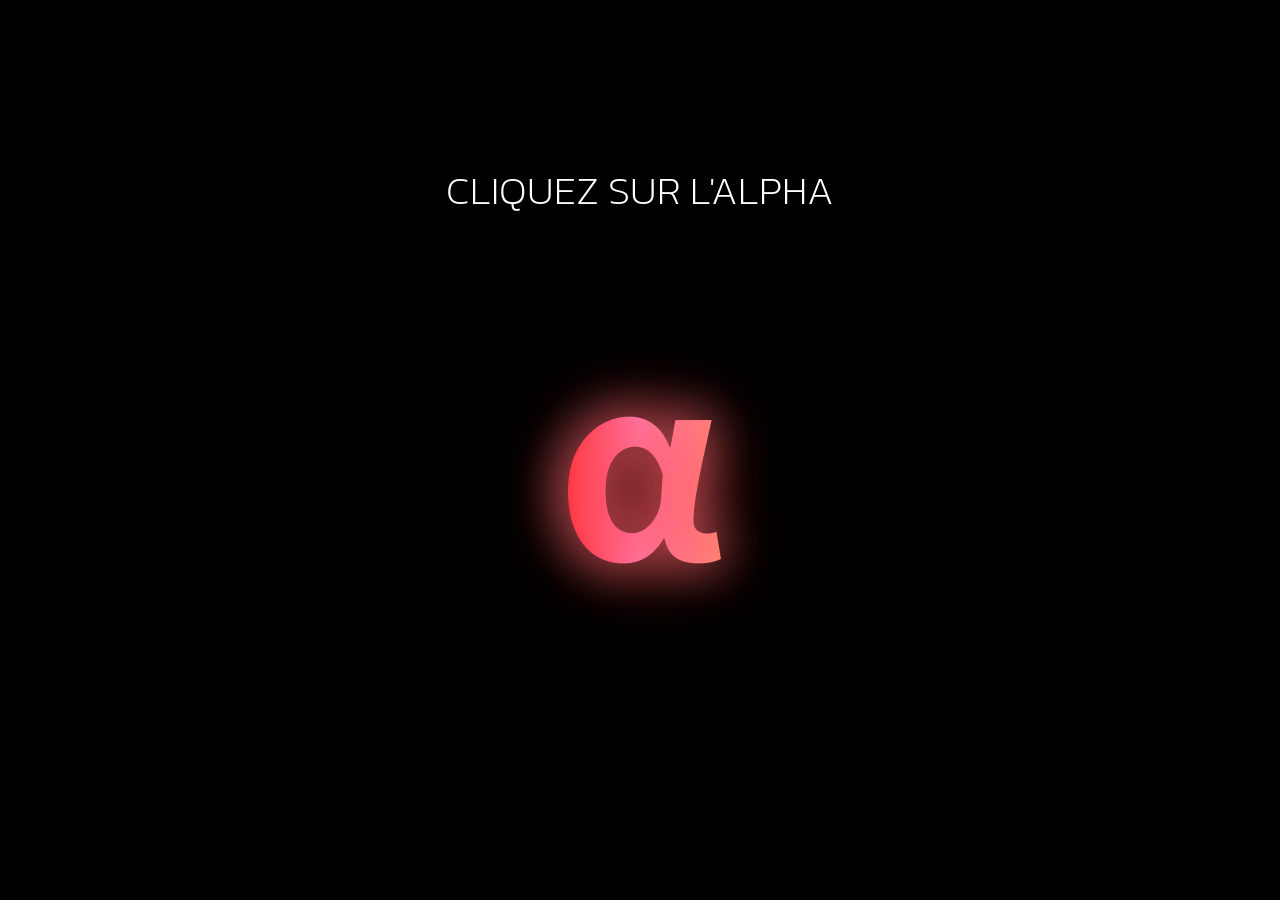
<file: index.html>
<!DOCTYPE html>
<html lang="en">
    <head>
        <meta charset="UTF-8">
        <meta name="viewport" content="width=device-width, initial-scale=1.0">
        <link rel="preconnect" href="https://fonts.googleapis.com">
        <link rel="preconnect" href="https://fonts.gstatic.com" crossorigin>
        <link href="https://fonts.googleapis.com/css2?family=Noto+Sans+HK:wght@100..900&display=swap" rel="stylesheet">
        <link rel="preconnect" href="https://fonts.googleapis.com">
        <link rel="preconnect" href="https://fonts.gstatic.com" crossorigin>
        <link href="https://fonts.googleapis.com/css2?family=Kanit:ital,wght@0,100;0,200;0,300;0,400;0,500;0,600;0,700;0,800;0,900;1,100;1,200;1,300;1,400;1,500;1,600;1,700;1,800;1,900&display=swap" rel="stylesheet">

        
        <link rel="stylesheet" href="style.css">
        <script type="module" src="index.js"></script>

        <title>Elements</title>
    </head>
    <section>
        <div class="start"></div>
        
        <div class="head"><header>ΣlεΜξΝτs
            <ul class="switches">
                <button class="alphaswitch active">alpha</button>
                <button class="betaswitch">beta</button>
                <button class="gammaswitch">gamma</button>
                <button class="deltaswitch">delta</button>
                <button class="epsilonswitch">epsilon</button>
                <button class="psiswitch">psi</button>
            </ul>
        </header>
    </div>

    <div class="error"><h4>Vous ne pouvez pas achetez car vous avez pas assez de ressources.</h4></div>

    <section class="alphasection">
    <div class="alphapage">
        <p class="alphacounter">0 α</p>
        <h1 class="alpha">α</h1>
        <h2>cliquez sur l'alpha</h2>
    </div>

    <div class="generators">
        <button class="btn1"></button>
        <button class="btn2"></button>
        <button class="btn3"></button>
        <button class="btn4"></button>
        <button class="btn5"></button>
        <button class="btn6"></button>
    </div>
    <div class="gen-number">
        <h3 class="gen1count count">
            generator 1 quantity: <span class="gen1-count">0</span>
        </h3>
        <h3 class="gen2count count">
            generator 2 quantity: <span class="gen2-count">0</span>
        </h3>
        <h3 class="gen3count count">
            generator 3 quantity: <span class="gen3-count">0</span>
        </h3>
        <h3 class="gen4count count">
            generator 4 quantity: <span class="gen4-count">0</span>
        </h3>
        <h3 class="gen5count count">
            generator 5 quantity: <span class="gen5-count">0</span>
        </h3>
        <h3 class="gen6count count">
            generator 6 quantity: <span class="gen6-count">0</span>
        </h3>
    </div>

    <div class="upgrade-shop">
    <button class="shop shopbtn1_1"></button>
    <button class="shop shopbtn1_2"></button>
    <button class="shop shopbtn1_3"></button>
    <button class="shop shopbtn1_4"></button>
    <button class="shop shopbtn1_5"></button>
    <button class="shop shopbtn1_6"></button>
    <!-- <button class="shop shopbtn2"></button> -->
    </div>

    <div class="filter"></div>
    <button class="newelement btn">Buy beta </button>

    <span class="mobile_tuto"></span>
    <span class="mobile_tuto_2"></span>
    
    </section>

<div class="footer"><ul class="footerbtns">
    <button class="game click">game</button>
    <button class="elementsmobile">Elements</button>
    <button class="gamegenerators">generators</button>
    <button class="gameshop">Shop</button>
</ul></div>
</body>
</html>
</file>
<file: style.css>
* {
    margin: 0;
    box-sizing: 0;
    padding: 0;
    scroll-behavior: smooth;
}

body {
    background-color: #000;
    background-image: 
        radial-gradient(circle, rgba(255, 255, 255, 0.1) 5px, transparent 1px),
        radial-gradient(circle, rgba(255, 255, 255, 0.1) 10px, transparent 5px);
    background-position: 0 0, 50px 50px;
    background-size: 100px 100px;
    height: 100vh;
    animation: grainAnimation 5s linear infinite;
    z-index: -1;
}

@keyframes grainAnimation {
    to {
        background-position: -100px -100px, -50px -50px; /* Déplacement vers le haut et la gauche */
    }
}



@keyframes shake {
    0% { transform: translateX(0); }
    25% { transform: translateY(-5px); }
    50% { transform: translateX(5px); }
    75% { transform: translateY(5px); }
    100% { transform: translate(0); }
}

.shake {
    animation: shake 0.1s ease-in-out infinite;
}

.alpha {
    text-shadow: 2px 2px 75px rgba(255,0,0,0.4),
                 -2px -2px 50px rgba(255,125,194,0.4),
                 2px -2px 75px rgba(255,142,115,0.4),
                 -2px 2px 50px rgba(255,142,115,0.4);
}

.beta {
    text-shadow: 2px 2px 75px rgba(0,255,175,0.4),
                 -2px -2px 50px rgba(0,0,255,0.4),
                 2px -2px 75px rgba(255,0,254,0.4),
                 -2px 2px 50px rgba(255,0,254,0.4);
}

.gamma {
    text-shadow: 2px 2px 75px rgba(52,255,0,0.4),
                 -2px -2px 50px rgba(255,231,39,0.4),
                 2px -2px 75px rgba(0,142,255,0.4),
                 -2px 2px 50px rgba(0,142,255,0.4);
}

.delta {
    text-shadow: 2px 2px 50px rgba(255,158,0,0.4),
                 -2px -2px 75px rgba(255,39,199,0.4),
                 2px -2px 50px rgba(246,255,21,0.4),
                 -2px 2px 75px rgba(255,0,0,0.4);
}

.epsilon {
    text-shadow: 0px 0px 75px rgba(255,0,0,0.4),
                 -2px -2px 50px rgba(219,0,217,0.4),
                 2px -2px 75px rgba(85,94,255,0.4),
                 -2px 2px 50px rgba(255,255,255,0.4);
}

.psi {
    text-shadow: 2px 2px 120px rgba(85,188,255,1),
                 -2px -2px 75px rgba(177,49,176,0.75),
                 2px -2px 50px rgba(255,179,0,0.5);
}


.error{
    position: absolute;
    background: rgba(255, 124, 124, 0.5);
    background-size: 25px;
    background-clip: border-box;
    border: #ffffff 1px solid;
    height: 250px;
    width: 100%;
    z-index: 950;
    top: 50%;
    left: 50%;
    transform: translate(-50%,-50%) scale(80%);
    transition: 1s;
    opacity: 0;
    display: none;
    pointer-events: none;
    backdrop-filter: blur(5px) brightness(15%);
}

h4{
    width: 100%;
    height: 100%;
    display: flex;
    justify-content: center;
    align-content: center;
    align-items: center;
    font-size: 50px;
    font-family: 'kanit';
    font-weight: 200;
    text-transform: uppercase;
    color: white;
}

.switches .active {
    background: #000000;
    filter: invert(100%);
    font-weight: 800;
    border-radius: 3px;
}

.gen-number{
    width: 300px;
    height: 700px;
    border: #ffffff 1px solid;
    display: grid;
    position: absolute;
    top: 50%;
    left: 10%;
    transform: translate(-50%, -50%);
    opacity: 0;
    transition: .35s;
    padding: 15px;
    backdrop-filter: blur(10px) brightness(700%);
}

.gen-number p{
    color: #ffffff;
}

h1 {
    font-family: "Noto Sans HK", sans-serif;
    background: linear-gradient(90deg, rgba(255,0,0,1) 0%, rgba(255,125,194,1) 48%, rgba(255,142,115,1) 100%);
    font-size: 250px;
    cursor: pointer;
    user-select: none;
    transition: .25s;
    -webkit-background-clip: text;
    background-clip: text;
    color: transparent;
    opacity: 0;
    z-index: 1;
    user-select: none;
}

.count{
    opacity: 0;
}

.newelement{
    width: 250px;
    height: 50px;
    position: absolute;
    top: 18%;
    left: 50%;
    transform: translate(-50%, -50%);
    color: #ffffff;
    background-color: rgb(31, 31, 31);
    border: #ffffff 1px solid;
    font-family: 'kanit';
    font-weight: 500;
    text-transform: uppercase;
    display: none;
    transition: 0.85s;
}

h3{
    color:#ffffff;
    font-family: 'kanit';
    text-transform: capitalize;
    line-height: 25px;
}

.footer{
    position: fixed;
    font-family: 'kanit';
    font-weight: 100;
    background-color: black;
    position: absolute;
    width: 100%;
    height: 70px;
    bottom: 0;
    display: flex ;
    align-items: center;
    justify-self: center;
    justify-content: center;
    border-top: white 0.1px solid ;
    color:#ffffff;
    transition: 0.35s;
    opacity: 0;
    z-index: 4;
}


h2 {
    color: #ffffff;
    position: absolute;
    font-size: 40px;
    transform: translateY(-80px);
    text-transform: capitalize;
    font-family: 'kanit', sans-serif;
    font-weight: 200;
    letter-spacing: 0px;
    animation: letterspace 2.5s ease-in-out infinite alternate;
    transition: 0.5s;
    text-transform: uppercase;
    opacity: 0;
}

.start{
    width: 100%;
    height: 100vh;
    background: black;
    opacity: 1;
    transition: .75s;
}

p{
    color: white;
    font-family: 'kanit', sans-serif;
    font-weight: 200;
    font-size: 50px;
    transition: 0s;
    pointer-events: none;
    opacity: 0;
}

@keyframes letterspace {
    from {
        letter-spacing: 5px;
    }
    to {
        letter-spacing: 15px;
    }
}

h2 {
    display: flex;
    justify-content: center;
    align-items: center;
    align-self: center;
}


h1:active{
    filter: hue-rotate(-20deg) brightness(175%) contrast(500%);
    scale: 95%;
    transition: 0.02s;
}

p{
    position: absolute;
    top: 70%;
    left: 50%;
    transform: translate(-50%, -50%);
    text-shadow: #ffffff 0 0 15px;
}

.alphapage{
    width: 100%;
    height: 100vh;
    display: flex;
    justify-content: center;
    align-items: center;
    flex-direction: column-reverse;
    position: absolute;
    top: 30%;
    left: 50%;
    transform: translate(-50%, -50%);
}


header{
    position: fixed;
    display: flex;
    justify-content: space-between;
    padding: 15px;
    width: 85%;
    color: #ffffff;
    font-family: "kanit", sans-serif;
    text-transform: uppercase;
    top: 5%;
    left: 50%;
    transform: translate(-50%, -50%);
    z-index: 15;
    backdrop-filter: blur(10px) brightness(700%);
    box-shadow: 0 4px 30px rgba(255, 255, 255, 0.295);
    border: 0.5px white solid;
    transition: .35s;
    opacity: 0;
    letter-spacing: 5px;
}

.switches button{
    align-items: center;
    text-transform: uppercase;
    font-family: "Noto Sans HK", sans-serif;
    color: white;
    border: none;
    background: transparent;
    padding-right: 15px;
    padding-left: 15px;
    transition: .35s;
    display: inline-flex;
}

.generators{
    position: absolute;
    display: grid;
    grid-template-columns: repeat(2, 1fr);
    flex-direction: row;
    flex-wrap: wrap;
    width: 500px;
    height: 250px;
    justify-content: center;
    align-items: center;
    justify-items: center;
    top: 70%;
    left: 50%;
    transform: translate(-50%, -50%);
    border: #ffffff 1px solid;
    transition: .35s;
    opacity: 0;
    backdrop-filter: brightness(700%) blur(10px);
    z-index: 1;
}

.generators button{
    
    opacity: 0;
    display: none;
    align-items: center;
    text-overflow: clip ;
    height: 50px;
    width: 175px;
    transition: 0.75s, 0.2s;
    text-align: center;
    text-wrap: wrap;
    position: relative;
    color: aliceblue;
    background: linear-gradient(14deg, rgba(51,51,51,1) 0%, rgba(10,10,10,1) 66%, rgba(0,0,0,1) 100%);
    border-radius: 5px;
    border: 1px solid white;
}


.generators button:hover{    background: linear-gradient(14deg, rgba(51,51,51,1) 50%, rgba(0,0,0,1) 100%);}

.generators button:active{
    scale: 98%;
    filter: invert(10%);
}

.upgrade-shop{
    opacity: 0;
    width: 300px;
    height: 700px;
    border: #ffffff 1px solid;
    position: absolute;
    top: 50%;
    left: 90%;
    transform: translate(-50%, -50%);
    transition: .35s;
    padding: 25px;
    backdrop-filter: blur(10px) brightness(700%);
    justify-content: flex-start;
    display: grid;
    flex-direction: column;
    align-items: center;
    justify-content: center;
    gap: 50px;
    overflow-y: scroll;
    scrollbar-width: none;
    scroll-behavior: smooth;
    z-index: 1;
}

.shop {
    align-items: center;
    justify-content: center;
    padding: 2%;
    height: 50px;
    width: 250px;
    transition: 0.75s, 0.2s;
    display: grid;
    text-wrap: pretty;
    text-align: center;
    margin: 5px;
    position: relative;
    color: aliceblue;
    background: linear-gradient(14deg, rgba(51,51,51,1) 0%, rgba(10,10,10,1) 66%, rgba(0,0,0,1) 100%);
    border-radius: 5px;
    border: 1px solid white;
    z-index: 1;
    }

    .shop:active{
        scale: 98%;
    }

.footerbtns button{
    text-transform: uppercase;
    font-family: "Noto Sans HK", sans-serif;
    font-size: 20px;
    color: white;
    border: none;
    background: transparent;
    padding-right: 15px;
    padding-left: 15px;
    transition: .35s;
    display: none;
}

.footerbtns .click{
    text-transform: uppercase;
    font-family: "Noto Sans HK", sans-serif;
    font-size: 20px;
    border: white 1px solid;
    border-radius: 50px;
    color: rgb(255, 255, 255);
    background: transparent;
    padding-right: 15px;
    padding-left: 15px;
    transition: .35s;
    display: none;
}

.filter{
    display: none;
    backdrop-filter: blur(15px);
    position: absolute;
    width: 100%;
    height: 100%;
    backdrop-filter: blur(10px);
    top: 50%;
    left: 50%;
    z-index: 0;
    transform: translate(-50%, -50%);
}

.mobile_tuto{
    display: none;
}
.mobile_tuto_2{
    display: none;
}











































    @media only screen and (max-width: 800px) {

    .mobile_tuto{
    position: absolute;
    display: none;
    color: #ffffff;
    z-index: 3;
    font-size: 25px;
    top: 50%;
    left: 50%;
    transform: translate(-50%, -50%);
    font-family: "kanit", sans-serif;
    width: 100%;
    height: 100%;
    justify-content: center;
    align-items: center;
    pointer-events: fill;
    }

    .mobile_tuto_2{
    position: absolute;
    display: none;
    color: #ffffff;
    z-index: 3;
    font-size: 25px;
    top: 50%;
    left: 50%;
    transform: translate(-50%, -50%);
    font-family: "kanit", sans-serif;
    width: 100%;
    height: 100%;
    justify-content: center;
    align-items: center;
    pointer-events: fill;
    }

    .generators{
        display: none;
    }
    .gen-number{
        display: none;
        grid-column: auto;
        grid-template-columns: repeat(2, 1fr);
        backdrop-filter: none;
        border: none;
        width: 100%;
        height: 35%;
        top: 72%;
        left: 50%;
        text-wrap: nowrap;
        justify-content: center;
        align-items: center;
        justify-items: center;
        z-index: 1;
        border-top: 1px solid white;
        background-color: none;
    }

    .filter{
        display: block;
        opacity: 0;
        z-index: 0;
        pointer-events: none;
        transition: 0.25s;
    }

    
    .generators{
        position: absolute;
        display: none;
        grid-template-columns: repeat(2, 1fr);
        width: 100%;
        height: 35%;
        justify-content: center;
        align-items: center;
        justify-items: center;
        gap: 0px;
        top: 30%;
        transform: translate(-50%, -50%);
        border: none;
        transition: .35s;
        opacity: 0;
        backdrop-filter: none;
    }

    header{
        position: fixed;
        display: flex;
        justify-content: space-between;
        padding: 15px;
        width: 90%;
        font-family: "kanit", sans-serif;
        text-transform: uppercase;
        top: 5%;
        left: 50%;
        transform: translate(-50%, -50%);
        z-index: 15;
        backdrop-filter: none;
        box-shadow: none;
        border: none;
        border-bottom: white solid 1px;
        transition: .35s;
        opacity: 0;
        letter-spacing: 5px;
        font-size: 15px;
    }

    header .switches{
        position: absolute;
        display: none;
        width: 100%;
        height: 100%;
        top: 195%;
        left: 50%;
        transform: translate(-50%, -50%);
    }

    .switches button{
        text-transform: uppercase;
        justify-content: center;
        align-items: center;
        display: grid;
        height: 100px;
        color: white;
        font-size: 20px;
        border: none;
        background: transparent;
        transition: .35s;
    }

    body {
        overflow: hidden;
        }
        
.footerbtns button{
    display: inline-flex;
}
        
.footerbtns .click{
    display: inline-flex;
}

    
h2{
        font-size: 25px;
}

.upgrade-shop{
        opacity: 0;
        width: 100%;
        height: 79%;
        border: none;
        position: absolute;
        top: 50.2%;
        left: 50%;
        transform: translate(-50%, -50%);
        transition: .35s;
        padding: 25px;
        backdrop-filter: none;
        justify-content: flex-start;
        display: none;
        justify-content: center;
        justify-items: center;
        align-items: center;
        overflow-y: scroll;
        overflow-x: hidden;
        scrollbar-width: none;
        scroll-behavior: smooth;
}

.shop{
    width: 200%;
    clip-rule: evenodd;
    height: 125px;
    font-size: 20px;
}
.alphacounter{
    font-size: 55px;
}

}
























@media only screen and (max-width: 500px) {

header{
    width: 85%;
    font-size: 13px;
}

.alphacounter{
    font-size: 45px;
}

h2{
    font-size: 15px;
}

.footerbtns button{
    font-size: 15px;
}
.footerbtns .click{
    font-size: 15px;
}

.mobile_tuto , .mobile_tuto_2{
    font-size: 15px;
}

.gen-number{
    font-size: 12px;
}

.generators button{
    width: 155px;
    font-size: 12px;
}

.shop{
    width: 125%;
    height: 75px;
}

}
</file>
<file: app/public/style.css>
* {
    margin: 0;
    box-sizing: 0;
    padding: 0;
    scroll-behavior: smooth;
}

body {
    background-color: #000;
    background-image: 
        radial-gradient(circle, rgba(255, 255, 255, 0.1) 5px, transparent 1px),
        radial-gradient(circle, rgba(255, 255, 255, 0.1) 10px, transparent 5px);
    background-position: 0 0, 50px 50px;
    background-size: 100px 100px;
    height: 100vh;
    animation: grainAnimation 5s linear infinite;
    z-index: -1;
}

@keyframes grainAnimation {
    to {
        background-position: -100px -100px, -50px -50px; /* Déplacement vers le haut et la gauche */
    }
}



@keyframes shake {
    0% { transform: translateX(0); }
    25% { transform: translateY(-5px); }
    50% { transform: translateX(5px); }
    75% { transform: translateY(5px); }
    100% { transform: translate(0); }
}

.shake {
    animation: shake 0.1s ease-in-out infinite;
}

.alpha {
    text-shadow: 2px 2px 75px rgba(255,0,0,0.4),
                 -2px -2px 50px rgba(255,125,194,0.4),
                 2px -2px 75px rgba(255,142,115,0.4),
                 -2px 2px 50px rgba(255,142,115,0.4);
}

.beta {
    text-shadow: 2px 2px 75px rgba(0,255,175,0.4),
                 -2px -2px 50px rgba(0,0,255,0.4),
                 2px -2px 75px rgba(255,0,254,0.4),
                 -2px 2px 50px rgba(255,0,254,0.4);
}

.gamma {
    text-shadow: 2px 2px 75px rgba(52,255,0,0.4),
                 -2px -2px 50px rgba(255,231,39,0.4),
                 2px -2px 75px rgba(0,142,255,0.4),
                 -2px 2px 50px rgba(0,142,255,0.4);
}

.delta {
    text-shadow: 2px 2px 50px rgba(255,158,0,0.4),
                 -2px -2px 75px rgba(255,39,199,0.4),
                 2px -2px 50px rgba(246,255,21,0.4),
                 -2px 2px 75px rgba(255,0,0,0.4);
}

.epsilon {
    text-shadow: 0px 0px 75px rgba(255,0,0,0.4),
                 -2px -2px 50px rgba(219,0,217,0.4),
                 2px -2px 75px rgba(85,94,255,0.4),
                 -2px 2px 50px rgba(255,255,255,0.4);
}

.psi {
    text-shadow: 2px 2px 120px rgba(85,188,255,1),
                 -2px -2px 75px rgba(177,49,176,0.75),
                 2px -2px 50px rgba(255,179,0,0.5);
}


.error{
    position: absolute;
    background: rgba(255, 124, 124, 0.5);
    background-size: 25px;
    background-clip: border-box;
    border: #ffffff 1px solid;
    height: 250px;
    width: 100%;
    z-index: 950;
    top: 50%;
    left: 50%;
    transform: translate(-50%,-50%) scale(80%);
    transition: 1s;
    opacity: 0;
    display: none;
    pointer-events: none;
    backdrop-filter: blur(5px) brightness(15%);
}

h4{
    width: 100%;
    height: 100%;
    display: flex;
    justify-content: center;
    align-content: center;
    align-items: center;
    font-size: 50px;
    font-family: 'kanit';
    font-weight: 200;
    text-transform: uppercase;
    color: white;
}

.switches .active {
    background: #000000;
    filter: invert(100%);
    font-weight: 800;
    border-radius: 3px;
}

.gen-number{
    width: 300px;
    height: 700px;
    border: #ffffff 1px solid;
    display: grid;
    position: absolute;
    top: 50%;
    left: 10%;
    transform: translate(-50%, -50%);
    opacity: 0;
    transition: .35s;
    padding: 15px;
    backdrop-filter: blur(10px) brightness(700%);
}

.gen-number p{
    color: #ffffff;
}

h1 {
    font-family: "Noto Sans HK", sans-serif;
    background: linear-gradient(90deg, rgba(255,0,0,1) 0%, rgba(255,125,194,1) 48%, rgba(255,142,115,1) 100%);
    font-size: 250px;
    cursor: pointer;
    user-select: none;
    transition: .25s;
    -webkit-background-clip: text;
    background-clip: text;
    color: transparent;
    opacity: 0;
    z-index: 1;
}

.count{
    opacity: 0;
}

.newelement{
    width: 250px;
    height: 50px;
    position: absolute;
    top: 18%;
    left: 50%;
    transform: translate(-50%, -50%);
    color: #ffffff;
    background-color: rgb(31, 31, 31);
    border: #ffffff 1px solid;
    font-family: 'kanit';
    font-weight: 500;
    text-transform: uppercase;
    display: none;
    transition: 0.85s;
}

h3{
    color:#ffffff;
    font-family: 'kanit';
    text-transform: capitalize;
    line-height: 25px;
}

.footer{
    position: fixed;
    font-family: 'kanit';
    font-weight: 100;
    background-color: black;
    position: absolute;
    width: 100%;
    height: 70px;
    bottom: 0;
    display: flex ;
    align-items: center;
    justify-self: center;
    justify-content: center;
    border-top: white 0.1px solid ;
    color:#ffffff;
    transition: 0.35s;
    opacity: 0;
    z-index: 4;
}


h2 {
    color: #ffffff;
    position: absolute;
    font-size: 40px;
    transform: translateY(-80px);
    text-transform: capitalize;
    font-family: 'kanit', sans-serif;
    font-weight: 200;
    letter-spacing: 0px;
    animation: letterspace 2.5s ease-in-out infinite alternate;
    transition: 0.5s;
    text-transform: uppercase;
    opacity: 0;
}

.start{
    width: 100%;
    height: 100vh;
    background: black;
    opacity: 1;
    transition: .75s;
}

p{
    color: white;
    font-family: 'kanit', sans-serif;
    font-weight: 200;
    font-size: 50px;
    transition: 0s;
    pointer-events: none;
    opacity: 0;
}

@keyframes letterspace {
    from {
        letter-spacing: 5px;
    }
    to {
        letter-spacing: 15px;
    }
}

h2 {
    display: flex;
    justify-content: center;
    align-items: center;
    align-self: center;
}


h1:active{
    filter: hue-rotate(-20deg) brightness(175%) contrast(500%);
    scale: 95%;
    transition: 0.02s;
}

p{
    position: absolute;
    top: 70%;
    left: 50%;
    transform: translate(-50%, -50%);
    text-shadow: #ffffff 0 0 15px;
}

.alphapage{
    width: 100%;
    height: 100vh;
    display: flex;
    justify-content: center;
    align-items: center;
    flex-direction: column-reverse;
    position: absolute;
    top: 30%;
    left: 50%;
    transform: translate(-50%, -50%);
}


header{
    position: fixed;
    display: flex;
    justify-content: space-between;
    padding: 15px;
    width: 85%;
    color: #ffffff;
    font-family: "kanit", sans-serif;
    text-transform: uppercase;
    top: 5%;
    left: 50%;
    transform: translate(-50%, -50%);
    z-index: 15;
    backdrop-filter: blur(10px) brightness(700%);
    box-shadow: 0 4px 30px rgba(255, 255, 255, 0.295);
    border: 0.5px white solid;
    transition: .35s;
    opacity: 0;
    letter-spacing: 5px;
}

.switches button{
    align-items: center;
    text-transform: uppercase;
    font-family: "Noto Sans HK", sans-serif;
    color: white;
    border: none;
    background: transparent;
    padding-right: 15px;
    padding-left: 15px;
    transition: .35s;
    display: inline-flex;
}

.generators{
    position: absolute;
    display: grid;
    grid-template-columns: repeat(2, 1fr);
    flex-direction: row;
    flex-wrap: wrap;
    width: 500px;
    height: 250px;
    justify-content: center;
    align-items: center;
    justify-items: center;
    top: 70%;
    left: 50%;
    transform: translate(-50%, -50%);
    border: #ffffff 1px solid;
    transition: .35s;
    opacity: 0;
    backdrop-filter: brightness(700%) blur(10px);
    z-index: 1;
}

.generators button{
    
    opacity: 0;
    display: none;
    align-items: center;
    text-overflow: clip ;
    height: 50px;
    width: 175px;
    transition: 0.75s, 0.2s;
    text-align: center;
    text-wrap: wrap;
    position: relative;
    color: aliceblue;
    background: linear-gradient(14deg, rgba(51,51,51,1) 0%, rgba(10,10,10,1) 66%, rgba(0,0,0,1) 100%);
    border-radius: 5px;
    border: 1px solid white;
}


.generators button:hover{    background: linear-gradient(14deg, rgba(51,51,51,1) 50%, rgba(0,0,0,1) 100%);}

.generators button:active{
    scale: 98%;
    filter: invert(10%);
}

.upgrade-shop{
    opacity: 0;
    width: 300px;
    height: 700px;
    border: #ffffff 1px solid;
    position: absolute;
    top: 50%;
    left: 90%;
    transform: translate(-50%, -50%);
    transition: .35s;
    padding: 25px;
    backdrop-filter: blur(10px) brightness(700%);
    justify-content: flex-start;
    display: grid;
    flex-direction: column;
    align-items: center;
    justify-content: center;
    gap: 50px;
    overflow-y: scroll;
    scrollbar-width: none;
    scroll-behavior: smooth;
    z-index: 1;
}

.shop {
    align-items: center;
    justify-content: center;
    padding: 2%;
    height: 50px;
    width: 250px;
    transition: 0.75s, 0.2s;
    display: grid;
    text-wrap: pretty;
    text-align: center;
    margin: 5px;
    position: relative;
    color: aliceblue;
    background: linear-gradient(14deg, rgba(51,51,51,1) 0%, rgba(10,10,10,1) 66%, rgba(0,0,0,1) 100%);
    border-radius: 5px;
    border: 1px solid white;
    z-index: 1;
    }

    .shop:active{
        scale: 98%;
    }

.footerbtns button{
    text-transform: uppercase;
    font-family: "Noto Sans HK", sans-serif;
    font-size: 20px;
    color: white;
    border: none;
    background: transparent;
    padding-right: 15px;
    padding-left: 15px;
    transition: .35s;
    display: none;
}

.footerbtns .click{
    text-transform: uppercase;
    font-family: "Noto Sans HK", sans-serif;
    font-size: 20px;
    border: white 1px solid;
    border-radius: 50px;
    color: rgb(255, 255, 255);
    background: transparent;
    padding-right: 15px;
    padding-left: 15px;
    transition: .35s;
    display: none;
}

.filter{
    display: none;
    backdrop-filter: blur(15px);
    position: absolute;
    width: 100%;
    height: 100%;
    backdrop-filter: blur(10px);
    top: 50%;
    left: 50%;
    z-index: 0;
    transform: translate(-50%, -50%);
}

.mobile_tuto{
    display: none;
}







































    @media only screen and (max-width: 800px) {

    .mobile_tuto{
        position: absolute;
    display: none;
    color: #ffffff;
    z-index: 3;
    font-size: 25px;
    top: 50%;
    left: 50%;
    transform: translate(-50%, -50%);
    font-family: "kanit", sans-serif;
    width: 100%;
    height: 100%;
    justify-content: center;
    align-items: center;
    pointer-events: fill;
    }

    .generators{
        display: none;
    }
    .gen-number{
        display: none;
        grid-column: auto;
        grid-template-columns: repeat(2, 1fr);
        backdrop-filter: none;
        border: none;
        width: 100%;
        height: 35%;
        top: 72%;
        left: 50%;
        text-wrap: nowrap;
        justify-content: center;
        align-items: center;
        justify-items: center;
        z-index: 1;
        border-top: 1px solid white;
        background-color: none;
    }

    .filter{
        display: block;
        opacity: 0;
        z-index: 0;
        pointer-events: none;
        transition: 0.25s;
    }

    
    .generators{
        position: absolute;
        display: none;
        grid-template-columns: repeat(2, 1fr);
        width: 100%;
        height: 35%;
        justify-content: center;
        align-items: center;
        justify-items: center;
        gap: 0px;
        top: 30%;
        transform: translate(-50%, -50%);
        border: none;
        transition: .35s;
        opacity: 0;
        backdrop-filter: none;
    }

    header{
        position: fixed;
        display: flex;
        justify-content: space-between;
        padding: 15px;
        width: 90%;
        font-family: "kanit", sans-serif;
        text-transform: uppercase;
        top: 5%;
        left: 50%;
        transform: translate(-50%, -50%);
        z-index: 15;
        backdrop-filter: none;
        box-shadow: none;
        border: none;
        border-bottom: white solid 1px;
        transition: .35s;
        opacity: 0;
        letter-spacing: 5px;
    }

    header .switches{
        position: absolute;
        display: none;
        width: 100%;
        height: 100%;
        top: 195%;
        left: 50%;
        transform: translate(-50%, -50%);
    }

    .switches button{
        text-transform: uppercase;
        justify-content: center;
        align-items: center;
        display: grid;
        height: 125px;
        color: white;
        font-size: 20px;
        border: none;
        background: transparent;
        transition: .35s;
    }

    body {
        overflow: hidden;
        }
        
.footerbtns button{
    display: inline-flex;
}
        
.footerbtns .click{
    display: inline-flex;
}

    
h2{
        font-size: 25px;
}

.upgrade-shop{
        opacity: 0;
        width: 100%;
        height: 79%;
        border: none;
        position: absolute;
        top: 50.2%;
        left: 50%;
        transform: translate(-50%, -50%);
        transition: .35s;
        padding: 25px;
        backdrop-filter: none;
        justify-content: flex-start;
        display: none;
        justify-content: center;
        justify-items: center;
        align-items: center;
        overflow-y: scroll;
        overflow-x: hidden;
        scrollbar-width: none;
        scroll-behavior: smooth;
}

.shop{
    width: 200%;
    clip-rule: evenodd;
    height: 125px;
    font-size: 20px;
}


}
</file>
